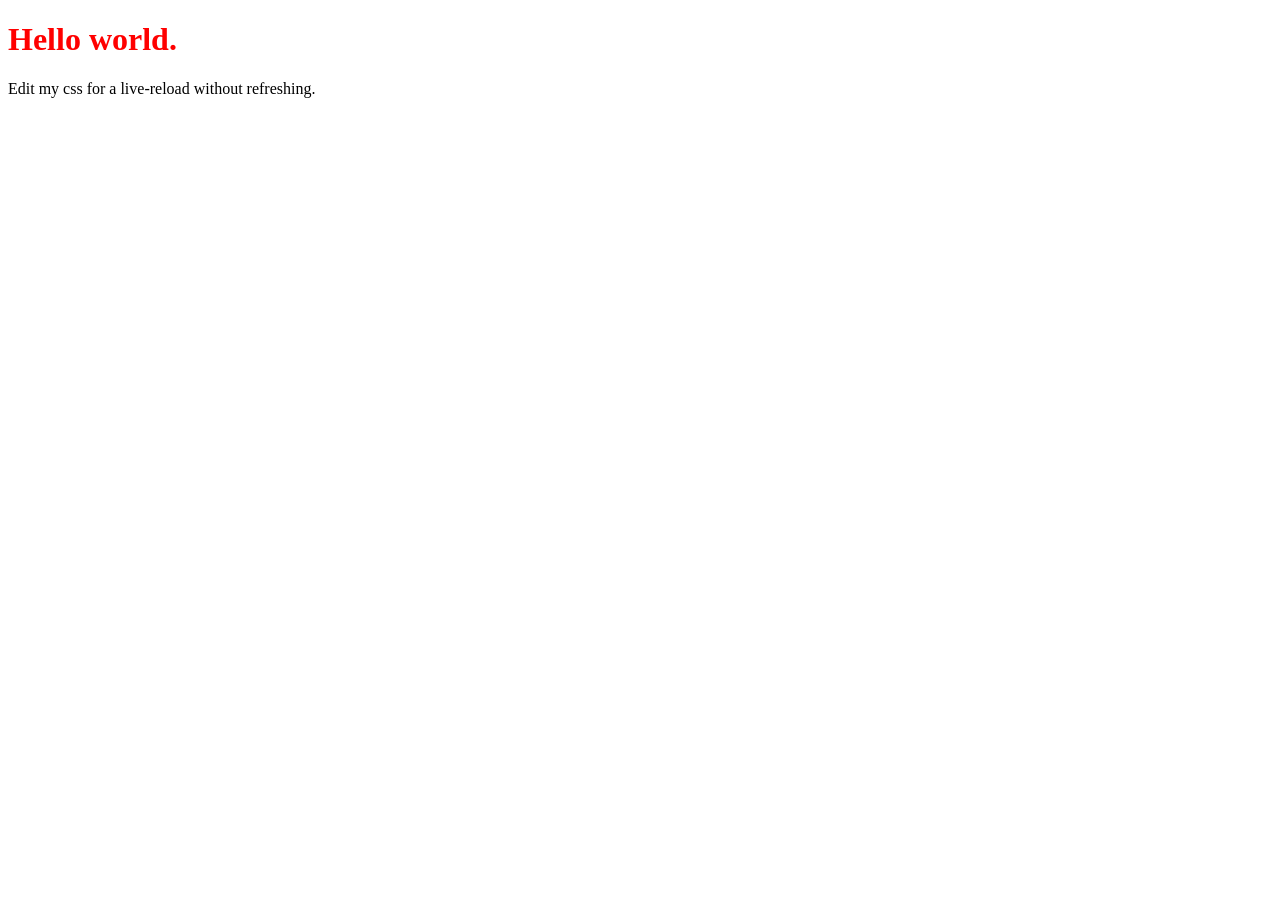
<file: .ppt-build/node_modules/live-server/test/data/index.html>
<!DOCTYPE html>
<html lang="en">
<head>
	<meta charset="UTF-8">
	<title>Live-server Test Page</title>
	<link rel="stylesheet" href="style.css" />
</head>
<body>
	<h1>Hello world.</h1>
	<p>Edit my css for a live-reload without refreshing.</p>
</body>
</html>
</file>
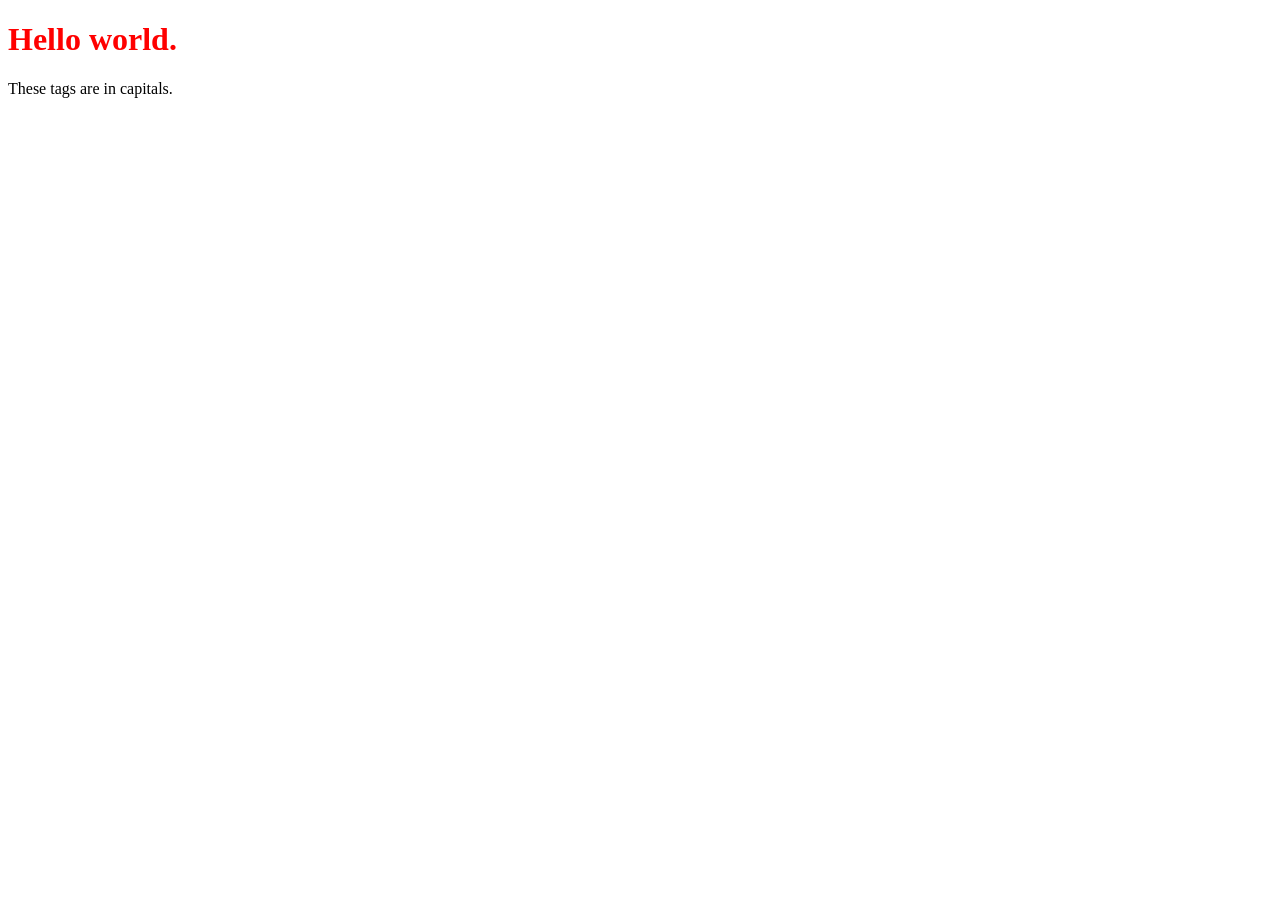
<file: .ppt-build/node_modules/live-server/test/data/index-caps.htm>
<!DOCTYPE HTML PUBLIC "-//W3C//DTD HTML 4.01//EN"
            "http://www.w3.org/TR/html4/strict.dtd">
<HTML lang="en">
<HEAD>
  <META http-equiv="Content-Type" content="text/html; charset=utf-8" >
	<TITLE>Live-server Test Page</TITLE>
	<LINK rel="stylesheet" href="style.css" >
</HEAD>
<BODY>
	<H1>Hello world.</H1>
	<P>These tags are in capitals.</P>
</BODY>
</HTML>
</file>
<file: .ppt-build/node_modules/live-server/test/data/style.css>
h1 { color: red; }
</file>
